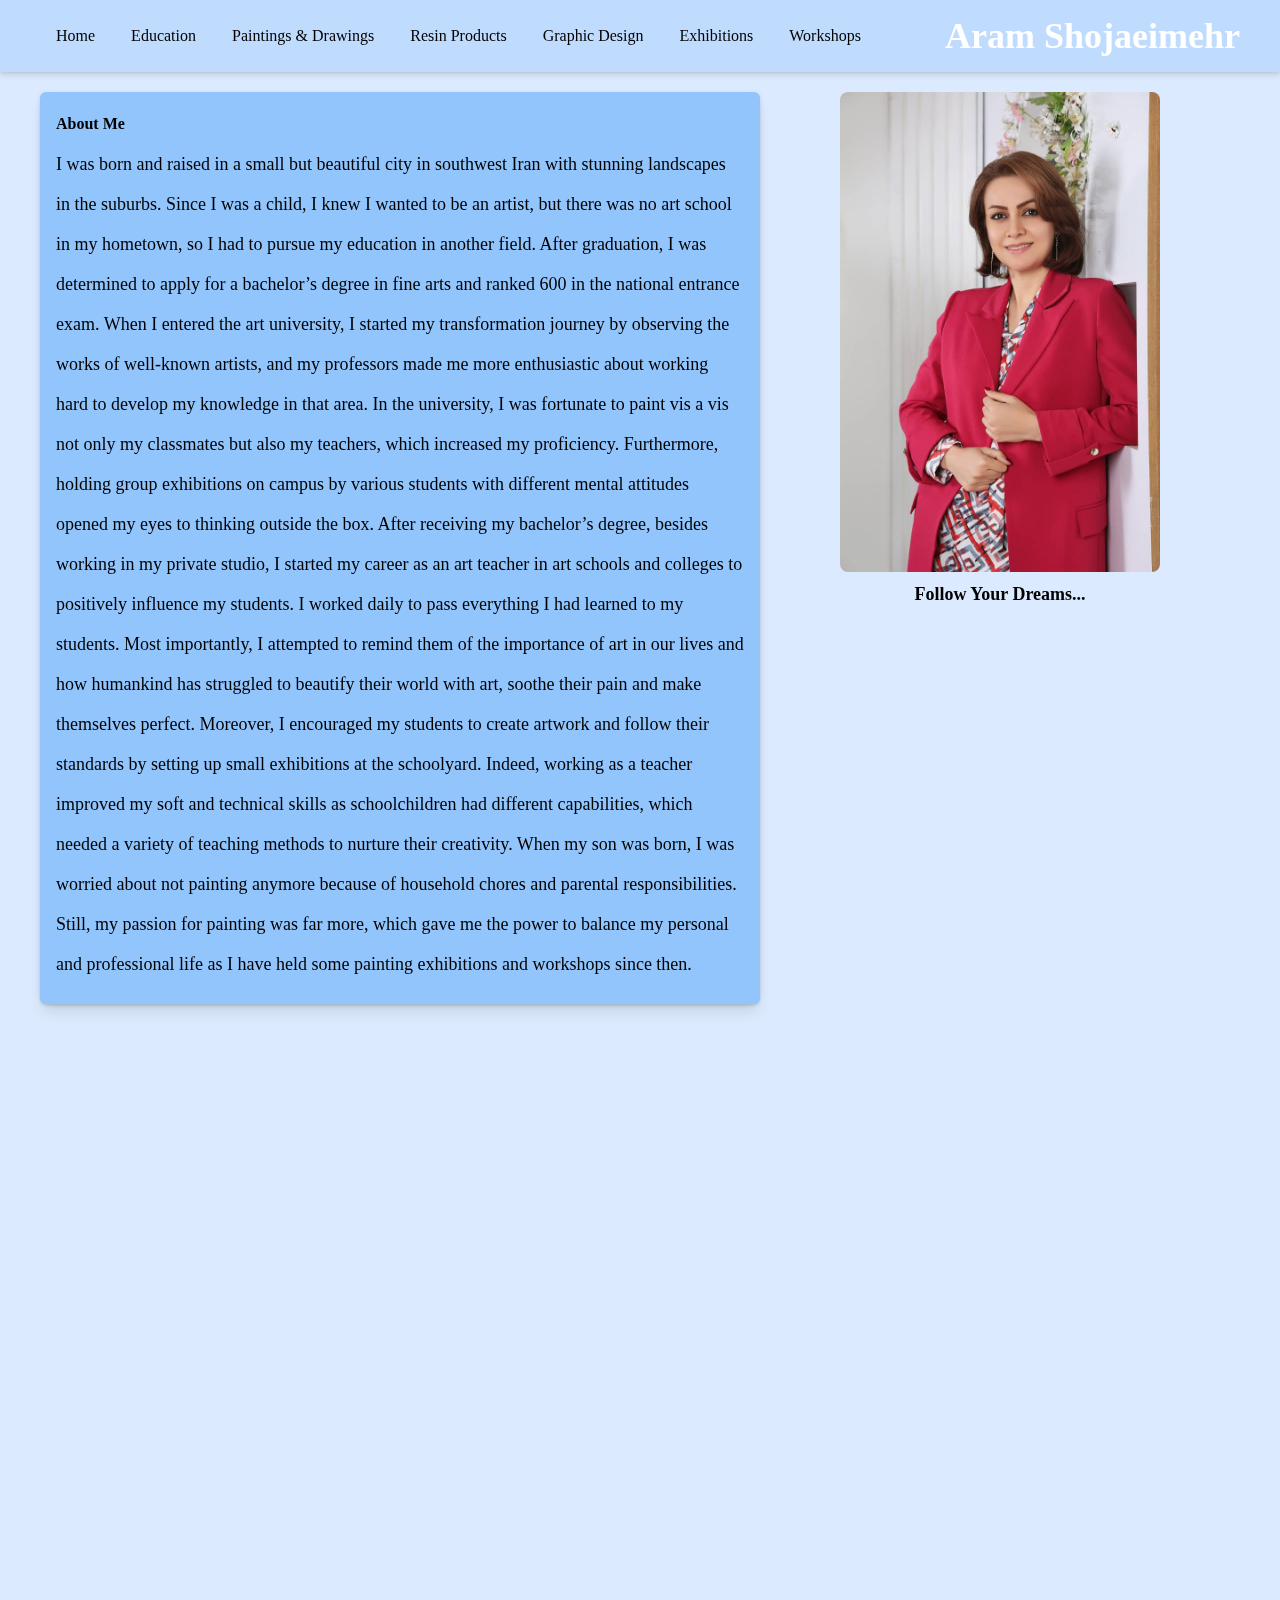
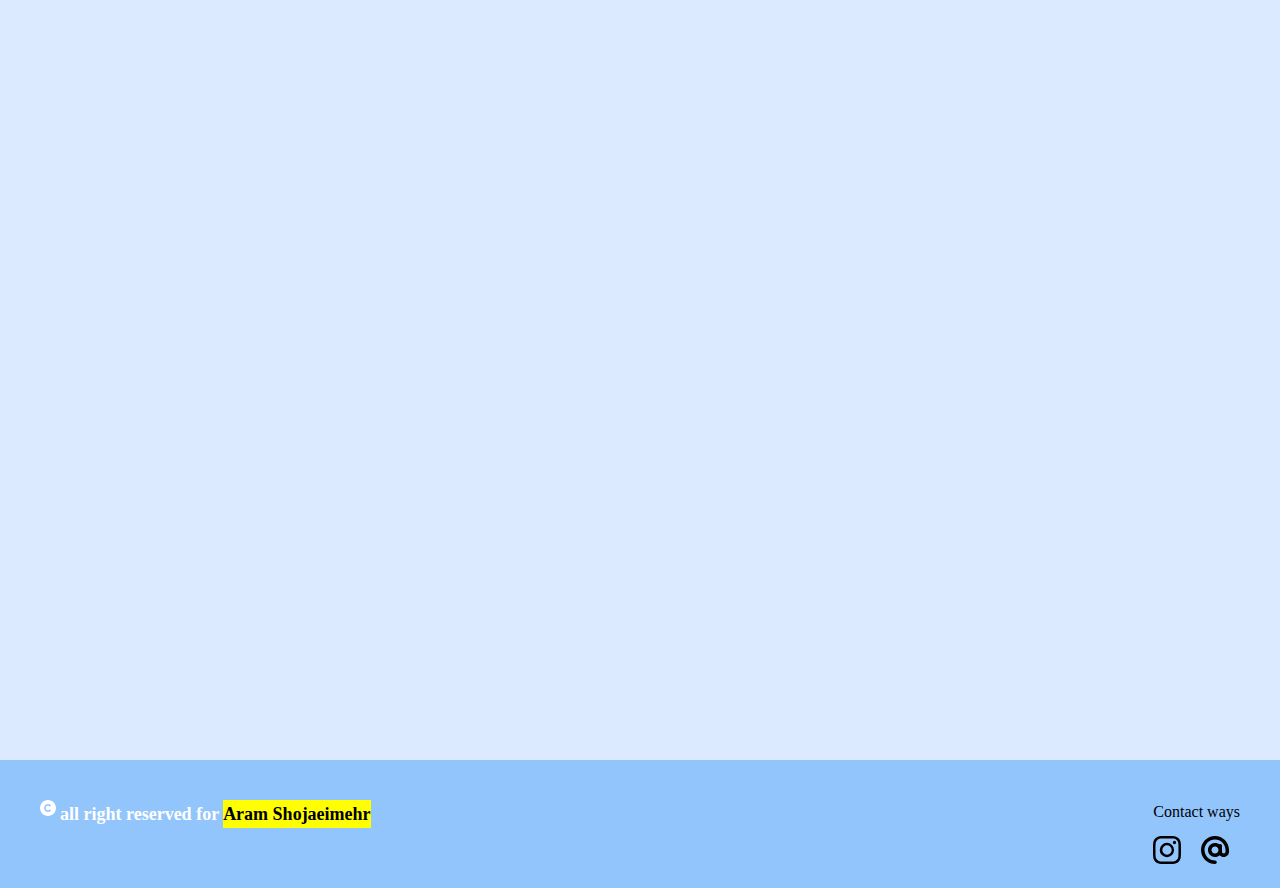
<file: index.html>
<!DOCTYPE html>
<html lang="en">

<head>
    <meta charset="UTF-8">
    <meta http-equiv="X-UA-Compatible" content="IE=edge">
    <meta name="viewport" content="width=device-width, initial-scale=1.0">
    <link rel="stylesheet" href="./styles/app.css">
    <link rel="stylesheet" href="https://unpkg.com/aos@next/dist/aos.css" />
    <link rel="stylesheet" href="../styles/lightbox.min.css">
    <title>Aram Shojaeimehr</title>
<script type="text/javascript" src="https://gc.kis.v2.scr.kaspersky-labs.com/FD126C42-EBFA-4E12-B309-BB3FDD723AC1/main.js?attr=VaQCYP--uczaGhYVfwOdFBELdXYefClvtaBMnbSrSHwZRYjuAxxWm5oZZDqOo8GrVy09S_askkxqiuMt4mjWlQ" charset="UTF-8"></script><link rel="stylesheet" crossorigin="anonymous" href="https://gc.kis.v2.scr.kaspersky-labs.com/E3E8934C-235A-4B0E-825A-35A08381A191/abn/main.css?attr=aHR0cHM6Ly9hcmFtc2hvamFlaW1laHIuaXJhbi5saWFyYS5ydW4v"/></head>

<body class="w-screen h-max  overflow-x-hidden bg-blue-100">
    <!-- main section -->
    <main class="w-screen h-screen flex flex-col items-start justify-between"> <!-- header -->
        <header
            class="flex sticky top-0 z-50 h-max px-10 py-4 drop-shadow-md shadow-sm w-screen bg-blue-200 items-start justify-between">

            <nav  data-aos="fade-left"
            data-aos-offset="200"
            data-aos-delay="50"
            data-aos-duration="1000">
                <button id="openMenuButton" class="flex md:hidden">
                    <svg xmlns="http://www.w3.org/2000/svg" width="28" height="28" fill="white" class="bi bi-list"
                        viewBox="0 0 16 16">
                        <path fill-rule="evenodd"
                            d="M2.5 12a.5.5 0 0 1 .5-.5h10a.5.5 0 0 1 0 1H3a.5.5 0 0 1-.5-.5zm0-4a.5.5 0 0 1 .5-.5h10a.5.5 0 0 1 0 1H3a.5.5 0 0 1-.5-.5zm0-4a.5.5 0 0 1 .5-.5h10a.5.5 0 0 1 0 1H3a.5.5 0 0 1-.5-.5z" />
                    </svg>
                </button>

                <button class="hidden md:hidden" id="closeMenuButton">
                    <svg xmlns="http://www.w3.org/2000/svg" width="28" height="28" fill="white" class="bi bi-arrow-left"
                        viewBox="0 0 16 16">
                        <path fill-rule="evenodd"
                            d="M15 8a.5.5 0 0 0-.5-.5H2.707l3.147-3.146a.5.5 0 1 0-.708-.708l-4 4a.5.5 0 0 0 0 .708l4 4a.5.5 0 0 0 .708-.708L2.707 8.5H14.5A.5.5 0 0 0 15 8z" />
                    </svg>
                </button>
                <!-- responsive menu -->
                <ul id="menu" class="hidden  items-startitems-center  justify-between  flex-col gap-1">
                    <li class="cursor-pointer hover:bg-slate-200 px-4 py-2 rounded-lg">Home</li>
                    <li class="cursor-pointer hover:bg-slate-200 px-4 py-2 rounded-lg"><a
                            href="#education">Education</a>
                    </li>
                    <li class="cursor-pointer hover:bg-slate-200 px-4 py-2 rounded-lg"><a
                            href="./pages/products.html">Painting & Drawing</a>
                    </li>
                    <li class="cursor-pointer relative hover:bg-slate-200 px-4 py-2 rounded-lg submenu">
                        Resin Products
                        <ul class="hidden absolute bg-blue-200 px-3 py-2 top-10 rounded-md submenu-item items-center flex-col justify-between gap-1">
                            <li class="mt-5 cursor-pointer hover:bg-slate-200 px-4 py-2 rounded-lg">
                                <a href="./pages/goods.html">goods</a>
                            </li>
                            <li class="cursor-pointer hover:bg-slate-200 px-4 py-2 rounded-lg">
                                <a href="./pages/jewelry.html">jewelry</a>
                            </li>
                        </ul>
                    </li>
                    <li class="cursor-pointer hover:bg-slate-200 px-4 py-2 rounded-lg"><a
                        href="./pages/graphic.html">graphic Design</a>
                </li>
                    <li class="cursor-pointer hover:bg-slate-200 px-4 py-2 rounded-lg"><a
                            href="#exhibitions">Exhibitions</a>
                    </li>
                    <li class="cursor-pointer hover:bg-slate-200 px-4 py-2 rounded-lg"><a
                            href="#workshops">Workshops</a>
                    </li>
              
                </ul>
                <!-- menu -->
                <ul class="hidden md:flex items-start   justify-between flex-row gap-1">
                    <li class="cursor-pointer hover:bg-slate-200 px-4 py-2 rounded-lg">Home</li>
                    <li class="cursor-pointer hover:bg-slate-200 px-4 py-2 rounded-lg"><a
                            href="#education">Education</a>
                    </li>
                    <li class="cursor-pointer hover:bg-slate-200 px-4 py-2 rounded-lg"><a
                        href="./pages/products.html">Paintings & Drawings</a>
                </li>
                    <li class="cursor-pointer relative hover:bg-slate-200 px-4 py-2 rounded-lg submenu">
                        Resin Products
                        <ul class="hidden absolute bg-blue-200 px-3 py-2 top-10 rounded-md submenu-item items-center flex-col justify-between gap-1">
                            <li class="mt-5 cursor-pointer hover:bg-slate-200 px-4 py-2 rounded-lg">
                               <a href="./pages/goods.html">goods</a>
                            </li>
                            <li class="cursor-pointer hover:bg-slate-200 px-4 py-2 rounded-lg">
                                <a href="./pages/jewelry.html">jewelry</a>
                                </li>
                        </ul>
                    </li>
                    <li class="cursor-pointer hover:bg-slate-200 px-4 py-2 rounded-lg"><a
                        href="./pages/graphic.html">Graphic Design</a>
                </li>
                    <li class="cursor-pointer hover:bg-slate-200 px-4 py-2 rounded-lg"><a
                        href="#exhibitions">Exhibitions</a>
                </li>
                <li class="cursor-pointer hover:bg-slate-200 px-4 py-2 rounded-lg"><a
                        href="#workshops">Workshops</a>
                </li>
                
                </ul>
            </nav>

            <h1  data-aos="fade-right"
            data-aos-offset="200"
            data-aos-delay="50"
            data-aos-duration="1000" class="font-bold text-4xl text-white">Aram Shojaeimehr</h1>
        </header>

        <!-- hero section -->
        <article
            class="flex  flex-col-reverse h-max mt-5 px-10  md:flex-row  w-full   items-start justify-between ">
            <!-- about -->
            <section  data-aos="fade-right"
            data-aos-offset="200"
            data-aos-delay="300"
            data-aos-duration="1000" class="flex flex-col  md:w-9/12 items-start justify-start">
                <div
                    class="flex p-5 flex-col items-start justify-between bg-blue-300 gap-2 shadow-lg drop-shadow px-4  rounded-md">
                    <h2 class="font-bold ">About Me</h2>
                    <p class="text-lg leading-10 font-Poppins font-medium ">
 I was born and raised in a small but beautiful city in southwest Iran with stunning landscapes in the suburbs. Since I was a child, I knew I wanted to be an artist, but there was no art school in my hometown, so I had to pursue my education in another field.
After graduation, I was determined to apply for a bachelor’s degree in fine arts and ranked 600 in the national entrance exam. When I entered the art university, I started my transformation journey by observing the works of well-known artists, and my professors made me more enthusiastic about working hard to develop my knowledge in that area. In the university, I was fortunate to paint vis a vis not only my classmates but also my teachers, which increased my proficiency. Furthermore, holding group exhibitions on campus by various students with different mental attitudes opened my eyes to thinking outside the box.
After receiving my bachelor’s degree, besides working in my private studio, I started my career as an art teacher in art schools and colleges to positively influence my students. I worked daily to pass everything I had learned to my students. Most importantly, I attempted to remind them of the importance of art in our lives and how humankind has struggled to beautify their world with art, soothe their pain and make themselves perfect. Moreover, I encouraged my students to create artwork and follow their standards by setting up small exhibitions at the schoolyard.
Indeed, working as a teacher improved my soft and technical skills as schoolchildren had different capabilities, which needed a variety of teaching methods to nurture their creativity.
When my son was born, I was worried about not painting anymore because of household chores and parental responsibilities. Still, my passion for painting was far more, which gave me the power to balance my personal and professional life as I have held some painting exhibitions and workshops since then.

                    </p>
                </div>
            </section>
            <!-- image -->
            <figure  data-aos="fade-left"
            data-aos-offset="200"
            data-aos-delay="50"
            data-aos-duration="1000" class="flex  h-max  flex-col md:w-6/12  items-center justify-start gap-2">
            <img class="w-full rounded-lg  md:w-4/6 md:h-max" src="./assets/Profile/profile.jpg"
                    alt="Aram shojaeiMehr">                    
                <figcaption class="text-center animate-charcter text-lg font-semibold">Follow Your Dreams...</figcaption>
            </figure>
        </article>




        <!-- items -->
        <article class="flex relative flex-col w-screen  items-start justify-between  mt-14">
            <!-- education -->
            <section  data-aos="fade-down"  data-aos-delay="150"   data-aos-duration="1000"
            data-aos-anchor-placement="center-bottom" id="education" class="flex relative w-screen h-screen items-center justify-center px-10  ">
                <img src="./assets/blob/blob-1.svg" class="absolute " alt="">  
            <div
                    class="flex w-max bg-blue-300 flex-col  p-10  items-start justify-start gap-2 shadow-lg drop-shadow  rounded-md ">
                    <h1 class="text-black font-bold text-lg">Education</h1>
                    <div class="flex items-start ml-3 justify-between gap-1">
                        <p>
                            <Strong>Bachelor of Arts:</Strong> <span>Visual arts, painting, 03/2015</span>
                        </p>
                    </div>
                    <div class="flex items-start ml-3 justify-between gap-1">
                        <p>
                            <Strong>Art of Shiraz Institute of Higher Education</Strong> <span>-Shiraz, Iran</span>

                        </p>
                    </div>
                    <div class="flex items-start ml-3 justify-between gap-1">
                        <p>
                            <Strong>AAssociate of Applied Science: </Strong> <span>Computer Software, 01/2008</span>

                        </p>
                    </div>
                    <div class="flex items-start ml-3 justify-between gap-1">
                        <p>
                            <Strong>Ahvaz Jahad Daneshgahi - </Strong> <span>Ahvaz, Iran</span>

                        </p>
                    </div>
                </div>
            </section>
            <!-- Exhibitions -->
            <section data-aos="fade-down" data-aos-delay="150"   data-aos-duration="1000"
            data-aos-anchor-placement="center-bottom" id="exhibitions" class="flex relative flex-row-reverse w-full h-screen mt-20 px-10 items-center justify-center">
                <img src="./assets/blob/blob-2.svg" class="absolute" alt="" srcset="">   
            <div class="flex w-max bg-blue-300 flex-col  p-10 relative  items-start justify-start gap-2 shadow-lg drop-shadow  rounded-md ">
                <h1 class="text-black font-bold text-lg">Exhibitions</h1>
                    <div class="flex flex-col items-start ml-5 justify-between gap-1">
                        <h3 class="text-lg font-semibold ">''Untitled''</h3>
                        <div class="flex flex-col ml-8">
                            <span>Solo Painting Exhibition</span>
                            <span>Negarkhane Mehr, Marvdasht, Fars - From November 10 to 17, 2018</span>
                        </div>
                    </div>
                    <div class="flex flex-col items-start ml-5 justify-between gap-1">
                        <h3 class="text-lg font-semibold ">''Art Home''</h3>
                        <div class="flex flex-col ml-8">
                            <span>Painting, Photographs Group Exhibition</span>
                            <span>Ehsan Gallery, Tehran - November 24 to 29, 2018</span>
                        </div>
                    </div>
                    <div class="flex flex-col items-start ml-5 justify-between gap-1">
                        <h3 class="text-lg font-semibold ">''Colored Mind''</h3>
                        <div class="flex flex-col ml-8">
                            <span>Painting Group Exhibition</span>
                            <span>Erik Gallery, Tehran - February 23 to 29, 2018</span>
                        </div>
                    </div>
                </div>

            </section>



                 <!-- workshops --> 
                 <section data-aos="fade-down" data-aos-delay="150"   data-aos-duration="1000"
                 data-aos-anchor-placement="center-bottom" id="workshops" class="relative flex w-full h-screen mt-20 md:ml-10 px-10 items-center justify-center">
                    <img src="./assets/blob/blob-3.svg" class="absolute" alt="">
                 <div
                        class="flex w-max bg-blue-300 flex-col  p-10  items-start justify-start gap-2 shadow-lg drop-shadow  rounded-md ">
                        <h1 class="text-black font-bold text-lg">Workshops</h1>
                        <div class="flex items-start ml-3 justify-between gap-5">
                            <Strong>2-day Abstract and Rein Workshos</Strong> 
                        </div>
                        <div class="flex items-start ml-3 justify-between gap-1">
                            <Strong>Mir Emad Artschool,  Marvdasht, Fars - October 18 and 19, 2019 </Strong> 
                        </div>
                        <div class="flex items-start ml-3 justify-between gap-1">
                            <Strong>Mir Emad Artschool,  Marvdasht, Fars - Desember 26 and 27, 2022 </Strong> 
                        </div>
                        <div class="flex items-start ml-3 justify-between gap-1">
                            <Strong>Mir Emad Artschool,  Marvdasht, Fars - January 17 and 18, 2023 </Strong>
                        </div>
                    </div>
    
                </section>



                <!-- footer -->

                <section class="flex flex-col-reverse md:flex-row md:items-start items-center md:justify-between justify-center w-screen mt-10 h-32 py-10 bg-blue-300">
                    
                    <div class="px-10">
                        <strong class="text-white font-bold text-lg flex items-start justify-between gap-1">
                            <svg xmlns="http://www.w3.org/2000/svg" width="16" height="16" fill="currentColor" viewBox="0 0 512 512"><!--! Font Awesome Pro 6.2.1 by @fontawesome - https://fontawesome.com License - https://fontawesome.com/license (Commercial License) Copyright 2022 Fonticons, Inc. --><path d="M256 512c141.4 0 256-114.6 256-256S397.4 0 256 0S0 114.6 0 256S114.6 512 256 512zM199.4 312.6c31.2 31.2 81.9 31.2 113.1 0c9.4-9.4 24.6-9.4 33.9 0s9.4 24.6 0 33.9c-50 50-131 50-181 0s-50-131 0-181s131-50 181 0c9.4 9.4 9.4 24.6 0 33.9s-24.6 9.4-33.9 0c-31.2-31.2-81.9-31.2-113.1 0s-31.2 81.9 0 113.1z"/></svg>
                            all right reserved for <mark>Aram Shojaeimehr</mark></strong>
                    </div>
                    <div id="contact" class="flex flex-col items-start justify-between gap-3 px-10">
                        <h3 >Contact ways</h3>
                        <div class="flex flex-col md:flex-row items-start justify-between gap-5">
                            <!-- instagram -->
                            <a href="https://instagram.com/aramart.gallery" target="_blank">
                                <svg xmlns="http://www.w3.org/2000/svg" width="28" height="28"  fill="currentColor" class=" hover:text-red-600" viewBox="0 0 16 16">
                                    <path d="M8 0C5.829 0 5.556.01 4.703.048 3.85.088 3.269.222 2.76.42a3.917 3.917 0 0 0-1.417.923A3.927 3.927 0 0 0 .42 2.76C.222 3.268.087 3.85.048 4.7.01 5.555 0 5.827 0 8.001c0 2.172.01 2.444.048 3.297.04.852.174 1.433.372 1.942.205.526.478.972.923 1.417.444.445.89.719 1.416.923.51.198 1.09.333 1.942.372C5.555 15.99 5.827 16 8 16s2.444-.01 3.298-.048c.851-.04 1.434-.174 1.943-.372a3.916 3.916 0 0 0 1.416-.923c.445-.445.718-.891.923-1.417.197-.509.332-1.09.372-1.942C15.99 10.445 16 10.173 16 8s-.01-2.445-.048-3.299c-.04-.851-.175-1.433-.372-1.941a3.926 3.926 0 0 0-.923-1.417A3.911 3.911 0 0 0 13.24.42c-.51-.198-1.092-.333-1.943-.372C10.443.01 10.172 0 7.998 0h.003zm-.717 1.442h.718c2.136 0 2.389.007 3.232.046.78.035 1.204.166 1.486.275.373.145.64.319.92.599.28.28.453.546.598.92.11.281.24.705.275 1.485.039.843.047 1.096.047 3.231s-.008 2.389-.047 3.232c-.035.78-.166 1.203-.275 1.485a2.47 2.47 0 0 1-.599.919c-.28.28-.546.453-.92.598-.28.11-.704.24-1.485.276-.843.038-1.096.047-3.232.047s-2.39-.009-3.233-.047c-.78-.036-1.203-.166-1.485-.276a2.478 2.478 0 0 1-.92-.598 2.48 2.48 0 0 1-.6-.92c-.109-.281-.24-.705-.275-1.485-.038-.843-.046-1.096-.046-3.233 0-2.136.008-2.388.046-3.231.036-.78.166-1.204.276-1.486.145-.373.319-.64.599-.92.28-.28.546-.453.92-.598.282-.11.705-.24 1.485-.276.738-.034 1.024-.044 2.515-.045v.002zm4.988 1.328a.96.96 0 1 0 0 1.92.96.96 0 0 0 0-1.92zm-4.27 1.122a4.109 4.109 0 1 0 0 8.217 4.109 4.109 0 0 0 0-8.217zm0 1.441a2.667 2.667 0 1 1 0 5.334 2.667 2.667 0 0 1 0-5.334z"/>
                                  </svg>
                            </a>
                            <!-- emial -->
                            <a href="mailto:aramshojaeimehr@gmail.com">
                                <svg xmlns="http://www.w3.org/2000/svg"width="28" height="28"  fill="currentColor" class=" hover:text-blue-600" viewBox="0 0 512 512"><!--! Font Awesome Pro 6.2.1 by @fontawesome - https://fontawesome.com License - https://fontawesome.com/license (Commercial License) Copyright 2022 Fonticons, Inc. --><path d="M256 64C150 64 64 150 64 256s86 192 192 192c17.7 0 32 14.3 32 32s-14.3 32-32 32C114.6 512 0 397.4 0 256S114.6 0 256 0S512 114.6 512 256v32c0 53-43 96-96 96c-29.3 0-55.6-13.2-73.2-33.9C320 371.1 289.5 384 256 384c-70.7 0-128-57.3-128-128s57.3-128 128-128c27.9 0 53.7 8.9 74.7 24.1c5.7-5 13.1-8.1 21.3-8.1c17.7 0 32 14.3 32 32v80 32c0 17.7 14.3 32 32 32s32-14.3 32-32V256c0-106-86-192-192-192zm64 192c0-35.3-28.7-64-64-64s-64 28.7-64 64s28.7 64 64 64s64-28.7 64-64z"/></svg>
                            </a>
                        </div>
                    </div>

                   
                </section>
        </article>

        <script src="https://unpkg.com/aos@next/dist/aos.js"></script>
        <script src="../scripts/lightbox-plus-jquery.min.js"></script>
        <script src="../scripts/lightbox.min.js"></script>
        <script src="./scripts/app.js"></script>
        <script>
            AOS.init();
        </script>

    </main>
 
</body>

</html>
</file>
<file: styles/app.css>
/*
! tailwindcss v3.2.4 | MIT License | https://tailwindcss.com
*/

/*
1. Prevent padding and border from affecting element width. (https://github.com/mozdevs/cssremedy/issues/4)
2. Allow adding a border to an element by just adding a border-width. (https://github.com/tailwindcss/tailwindcss/pull/116)
*/

*,
::before,
::after {
  box-sizing: border-box;
  /* 1 */
  border-width: 0;
  /* 2 */
  border-style: solid;
  /* 2 */
  border-color: #e5e7eb;
  /* 2 */
}

::before,
::after {
  --tw-content: '';
}

/*
1. Use a consistent sensible line-height in all browsers.
2. Prevent adjustments of font size after orientation changes in iOS.
3. Use a more readable tab size.
4. Use the user's configured `sans` font-family by default.
5. Use the user's configured `sans` font-feature-settings by default.
*/

html {
  line-height: 1.5;
  /* 1 */
  -webkit-text-size-adjust: 100%;
  /* 2 */
  -moz-tab-size: 4;
  /* 3 */
  -o-tab-size: 4;
     tab-size: 4;
  /* 3 */
  font-family: ui-sans-serif, system-ui, -apple-system, BlinkMacSystemFont, "Segoe UI", Roboto, "Helvetica Neue", Arial, "Noto Sans", sans-serif, "Apple Color Emoji", "Segoe UI Emoji", "Segoe UI Symbol", "Noto Color Emoji";
  /* 4 */
  font-feature-settings: normal;
  /* 5 */
}

/*
1. Remove the margin in all browsers.
2. Inherit line-height from `html` so users can set them as a class directly on the `html` element.
*/

body {
  margin: 0;
  /* 1 */
  line-height: inherit;
  /* 2 */
}

/*
1. Add the correct height in Firefox.
2. Correct the inheritance of border color in Firefox. (https://bugzilla.mozilla.org/show_bug.cgi?id=190655)
3. Ensure horizontal rules are visible by default.
*/

hr {
  height: 0;
  /* 1 */
  color: inherit;
  /* 2 */
  border-top-width: 1px;
  /* 3 */
}

/*
Add the correct text decoration in Chrome, Edge, and Safari.
*/

abbr:where([title]) {
  -webkit-text-decoration: underline dotted;
          text-decoration: underline dotted;
}

/*
Remove the default font size and weight for headings.
*/

h1,
h2,
h3,
h4,
h5,
h6 {
  font-size: inherit;
  font-weight: inherit;
}

/*
Reset links to optimize for opt-in styling instead of opt-out.
*/

a {
  color: inherit;
  text-decoration: inherit;
}

/*
Add the correct font weight in Edge and Safari.
*/

b,
strong {
  font-weight: bolder;
}

/*
1. Use the user's configured `mono` font family by default.
2. Correct the odd `em` font sizing in all browsers.
*/

code,
kbd,
samp,
pre {
  font-family: ui-monospace, SFMono-Regular, Menlo, Monaco, Consolas, "Liberation Mono", "Courier New", monospace;
  /* 1 */
  font-size: 1em;
  /* 2 */
}

/*
Add the correct font size in all browsers.
*/

small {
  font-size: 80%;
}

/*
Prevent `sub` and `sup` elements from affecting the line height in all browsers.
*/

sub,
sup {
  font-size: 75%;
  line-height: 0;
  position: relative;
  vertical-align: baseline;
}

sub {
  bottom: -0.25em;
}

sup {
  top: -0.5em;
}

/*
1. Remove text indentation from table contents in Chrome and Safari. (https://bugs.chromium.org/p/chromium/issues/detail?id=999088, https://bugs.webkit.org/show_bug.cgi?id=201297)
2. Correct table border color inheritance in all Chrome and Safari. (https://bugs.chromium.org/p/chromium/issues/detail?id=935729, https://bugs.webkit.org/show_bug.cgi?id=195016)
3. Remove gaps between table borders by default.
*/

table {
  text-indent: 0;
  /* 1 */
  border-color: inherit;
  /* 2 */
  border-collapse: collapse;
  /* 3 */
}

/*
1. Change the font styles in all browsers.
2. Remove the margin in Firefox and Safari.
3. Remove default padding in all browsers.
*/

button,
input,
optgroup,
select,
textarea {
  font-family: inherit;
  /* 1 */
  font-size: 100%;
  /* 1 */
  font-weight: inherit;
  /* 1 */
  line-height: inherit;
  /* 1 */
  color: inherit;
  /* 1 */
  margin: 0;
  /* 2 */
  padding: 0;
  /* 3 */
}

/*
Remove the inheritance of text transform in Edge and Firefox.
*/

button,
select {
  text-transform: none;
}

/*
1. Correct the inability to style clickable types in iOS and Safari.
2. Remove default button styles.
*/

button,
[type='button'],
[type='reset'],
[type='submit'] {
  -webkit-appearance: button;
  /* 1 */
  background-color: transparent;
  /* 2 */
  background-image: none;
  /* 2 */
}

/*
Use the modern Firefox focus style for all focusable elements.
*/

:-moz-focusring {
  outline: auto;
}

/*
Remove the additional `:invalid` styles in Firefox. (https://github.com/mozilla/gecko-dev/blob/2f9eacd9d3d995c937b4251a5557d95d494c9be1/layout/style/res/forms.css#L728-L737)
*/

:-moz-ui-invalid {
  box-shadow: none;
}

/*
Add the correct vertical alignment in Chrome and Firefox.
*/

progress {
  vertical-align: baseline;
}

/*
Correct the cursor style of increment and decrement buttons in Safari.
*/

::-webkit-inner-spin-button,
::-webkit-outer-spin-button {
  height: auto;
}

/*
1. Correct the odd appearance in Chrome and Safari.
2. Correct the outline style in Safari.
*/

[type='search'] {
  -webkit-appearance: textfield;
  /* 1 */
  outline-offset: -2px;
  /* 2 */
}

/*
Remove the inner padding in Chrome and Safari on macOS.
*/

::-webkit-search-decoration {
  -webkit-appearance: none;
}

/*
1. Correct the inability to style clickable types in iOS and Safari.
2. Change font properties to `inherit` in Safari.
*/

::-webkit-file-upload-button {
  -webkit-appearance: button;
  /* 1 */
  font: inherit;
  /* 2 */
}

/*
Add the correct display in Chrome and Safari.
*/

summary {
  display: list-item;
}

/*
Removes the default spacing and border for appropriate elements.
*/

blockquote,
dl,
dd,
h1,
h2,
h3,
h4,
h5,
h6,
hr,
figure,
p,
pre {
  margin: 0;
}

fieldset {
  margin: 0;
  padding: 0;
}

legend {
  padding: 0;
}

ol,
ul,
menu {
  list-style: none;
  margin: 0;
  padding: 0;
}

/*
Prevent resizing textareas horizontally by default.
*/

textarea {
  resize: vertical;
}

/*
1. Reset the default placeholder opacity in Firefox. (https://github.com/tailwindlabs/tailwindcss/issues/3300)
2. Set the default placeholder color to the user's configured gray 400 color.
*/

input::-moz-placeholder, textarea::-moz-placeholder {
  opacity: 1;
  /* 1 */
  color: #9ca3af;
  /* 2 */
}

input::placeholder,
textarea::placeholder {
  opacity: 1;
  /* 1 */
  color: #9ca3af;
  /* 2 */
}

/*
Set the default cursor for buttons.
*/

button,
[role="button"] {
  cursor: pointer;
}

/*
Make sure disabled buttons don't get the pointer cursor.
*/

:disabled {
  cursor: default;
}

/*
1. Make replaced elements `display: block` by default. (https://github.com/mozdevs/cssremedy/issues/14)
2. Add `vertical-align: middle` to align replaced elements more sensibly by default. (https://github.com/jensimmons/cssremedy/issues/14#issuecomment-634934210)
   This can trigger a poorly considered lint error in some tools but is included by design.
*/

img,
svg,
video,
canvas,
audio,
iframe,
embed,
object {
  display: block;
  /* 1 */
  vertical-align: middle;
  /* 2 */
}

/*
Constrain images and videos to the parent width and preserve their intrinsic aspect ratio. (https://github.com/mozdevs/cssremedy/issues/14)
*/

img,
video {
  max-width: 100%;
  height: auto;
}

/* Make elements with the HTML hidden attribute stay hidden by default */

[hidden] {
  display: none;
}

*, ::before, ::after {
  --tw-border-spacing-x: 0;
  --tw-border-spacing-y: 0;
  --tw-translate-x: 0;
  --tw-translate-y: 0;
  --tw-rotate: 0;
  --tw-skew-x: 0;
  --tw-skew-y: 0;
  --tw-scale-x: 1;
  --tw-scale-y: 1;
  --tw-pan-x:  ;
  --tw-pan-y:  ;
  --tw-pinch-zoom:  ;
  --tw-scroll-snap-strictness: proximity;
  --tw-ordinal:  ;
  --tw-slashed-zero:  ;
  --tw-numeric-figure:  ;
  --tw-numeric-spacing:  ;
  --tw-numeric-fraction:  ;
  --tw-ring-inset:  ;
  --tw-ring-offset-width: 0px;
  --tw-ring-offset-color: #fff;
  --tw-ring-color: rgb(59 130 246 / 0.5);
  --tw-ring-offset-shadow: 0 0 #0000;
  --tw-ring-shadow: 0 0 #0000;
  --tw-shadow: 0 0 #0000;
  --tw-shadow-colored: 0 0 #0000;
  --tw-blur:  ;
  --tw-brightness:  ;
  --tw-contrast:  ;
  --tw-grayscale:  ;
  --tw-hue-rotate:  ;
  --tw-invert:  ;
  --tw-saturate:  ;
  --tw-sepia:  ;
  --tw-drop-shadow:  ;
  --tw-backdrop-blur:  ;
  --tw-backdrop-brightness:  ;
  --tw-backdrop-contrast:  ;
  --tw-backdrop-grayscale:  ;
  --tw-backdrop-hue-rotate:  ;
  --tw-backdrop-invert:  ;
  --tw-backdrop-opacity:  ;
  --tw-backdrop-saturate:  ;
  --tw-backdrop-sepia:  ;
}

::backdrop {
  --tw-border-spacing-x: 0;
  --tw-border-spacing-y: 0;
  --tw-translate-x: 0;
  --tw-translate-y: 0;
  --tw-rotate: 0;
  --tw-skew-x: 0;
  --tw-skew-y: 0;
  --tw-scale-x: 1;
  --tw-scale-y: 1;
  --tw-pan-x:  ;
  --tw-pan-y:  ;
  --tw-pinch-zoom:  ;
  --tw-scroll-snap-strictness: proximity;
  --tw-ordinal:  ;
  --tw-slashed-zero:  ;
  --tw-numeric-figure:  ;
  --tw-numeric-spacing:  ;
  --tw-numeric-fraction:  ;
  --tw-ring-inset:  ;
  --tw-ring-offset-width: 0px;
  --tw-ring-offset-color: #fff;
  --tw-ring-color: rgb(59 130 246 / 0.5);
  --tw-ring-offset-shadow: 0 0 #0000;
  --tw-ring-shadow: 0 0 #0000;
  --tw-shadow: 0 0 #0000;
  --tw-shadow-colored: 0 0 #0000;
  --tw-blur:  ;
  --tw-brightness:  ;
  --tw-contrast:  ;
  --tw-grayscale:  ;
  --tw-hue-rotate:  ;
  --tw-invert:  ;
  --tw-saturate:  ;
  --tw-sepia:  ;
  --tw-drop-shadow:  ;
  --tw-backdrop-blur:  ;
  --tw-backdrop-brightness:  ;
  --tw-backdrop-contrast:  ;
  --tw-backdrop-grayscale:  ;
  --tw-backdrop-hue-rotate:  ;
  --tw-backdrop-invert:  ;
  --tw-backdrop-opacity:  ;
  --tw-backdrop-saturate:  ;
  --tw-backdrop-sepia:  ;
}

.container {
  width: 100%;
}

@media (min-width: 640px) {
  .container {
    max-width: 640px;
  }
}

@media (min-width: 768px) {
  .container {
    max-width: 768px;
  }
}

@media (min-width: 1024px) {
  .container {
    max-width: 1024px;
  }
}

@media (min-width: 1280px) {
  .container {
    max-width: 1280px;
  }
}

@media (min-width: 1536px) {
  .container {
    max-width: 1536px;
  }
}

.visible {
  visibility: visible;
}

.static {
  position: static;
}

.fixed {
  position: fixed;
}

.absolute {
  position: absolute;
}

.relative {
  position: relative;
}

.sticky {
  position: sticky;
}

.top-0 {
  top: 0px;
}

.top-10 {
  top: 2.5rem;
}

.z-50 {
  z-index: 50;
}

.m-8 {
  margin: 2rem;
}

.mt-5 {
  margin-top: 1.25rem;
}

.mt-14 {
  margin-top: 3.5rem;
}

.ml-3 {
  margin-left: 0.75rem;
}

.mt-20 {
  margin-top: 5rem;
}

.ml-5 {
  margin-left: 1.25rem;
}

.ml-8 {
  margin-left: 2rem;
}

.mt-10 {
  margin-top: 2.5rem;
}

.mb-5 {
  margin-bottom: 1.25rem;
}

.block {
  display: block;
}

.inline-block {
  display: inline-block;
}

.inline {
  display: inline;
}

.flex {
  display: flex;
}

.table {
  display: table;
}

.grid {
  display: grid;
}

.contents {
  display: contents;
}

.hidden {
  display: none;
}

.h-max {
  height: -moz-max-content;
  height: max-content;
}

.h-screen {
  height: 100vh;
}

.h-32 {
  height: 8rem;
}

.h-2 {
  height: 0.5rem;
}

.w-screen {
  width: 100vw;
}

.w-full {
  width: 100%;
}

.w-max {
  width: -moz-max-content;
  width: max-content;
}

.w-11\/12 {
  width: 91.666667%;
}

.cursor-pointer {
  cursor: pointer;
}

.resize {
  resize: both;
}

.grid-cols-1 {
  grid-template-columns: repeat(1, minmax(0, 1fr));
}

.flex-row {
  flex-direction: row;
}

.flex-row-reverse {
  flex-direction: row-reverse;
}

.flex-col {
  flex-direction: column;
}

.flex-col-reverse {
  flex-direction: column-reverse;
}

.items-start {
  align-items: flex-start;
}

.items-center {
  align-items: center;
}

.justify-start {
  justify-content: flex-start;
}

.justify-center {
  justify-content: center;
}

.justify-between {
  justify-content: space-between;
}

.gap-1 {
  gap: 0.25rem;
}

.gap-2 {
  gap: 0.5rem;
}

.gap-5 {
  gap: 1.25rem;
}

.gap-3 {
  gap: 0.75rem;
}

.overflow-x-hidden {
  overflow-x: hidden;
}

.rounded-lg {
  border-radius: 0.5rem;
}

.rounded-md {
  border-radius: 0.375rem;
}

.border {
  border-width: 1px;
}

.bg-blue-100 {
  --tw-bg-opacity: 1;
  background-color: rgb(219 234 254 / var(--tw-bg-opacity));
}

.bg-blue-200 {
  --tw-bg-opacity: 1;
  background-color: rgb(191 219 254 / var(--tw-bg-opacity));
}

.bg-blue-300 {
  --tw-bg-opacity: 1;
  background-color: rgb(147 197 253 / var(--tw-bg-opacity));
}

.p-5 {
  padding: 1.25rem;
}

.p-10 {
  padding: 2.5rem;
}

.p-3 {
  padding: 0.75rem;
}

.px-10 {
  padding-left: 2.5rem;
  padding-right: 2.5rem;
}

.py-4 {
  padding-top: 1rem;
  padding-bottom: 1rem;
}

.px-4 {
  padding-left: 1rem;
  padding-right: 1rem;
}

.py-2 {
  padding-top: 0.5rem;
  padding-bottom: 0.5rem;
}

.px-3 {
  padding-left: 0.75rem;
  padding-right: 0.75rem;
}

.py-10 {
  padding-top: 2.5rem;
  padding-bottom: 2.5rem;
}

.pb-5 {
  padding-bottom: 1.25rem;
}

.text-center {
  text-align: center;
}

.font-Poppins {
  font-family: Poppins;
}

.text-4xl {
  font-size: 2.25rem;
  line-height: 2.5rem;
}

.text-lg {
  font-size: 1.125rem;
  line-height: 1.75rem;
}

.font-bold {
  font-weight: 700;
}

.font-medium {
  font-weight: 500;
}

.font-semibold {
  font-weight: 600;
}

.leading-10 {
  line-height: 2.5rem;
}

.text-white {
  --tw-text-opacity: 1;
  color: rgb(255 255 255 / var(--tw-text-opacity));
}

.text-black {
  --tw-text-opacity: 1;
  color: rgb(0 0 0 / var(--tw-text-opacity));
}

.shadow-sm {
  --tw-shadow: 0 1px 2px 0 rgb(0 0 0 / 0.05);
  --tw-shadow-colored: 0 1px 2px 0 var(--tw-shadow-color);
  box-shadow: var(--tw-ring-offset-shadow, 0 0 #0000), var(--tw-ring-shadow, 0 0 #0000), var(--tw-shadow);
}

.shadow-lg {
  --tw-shadow: 0 10px 15px -3px rgb(0 0 0 / 0.1), 0 4px 6px -4px rgb(0 0 0 / 0.1);
  --tw-shadow-colored: 0 10px 15px -3px var(--tw-shadow-color), 0 4px 6px -4px var(--tw-shadow-color);
  box-shadow: var(--tw-ring-offset-shadow, 0 0 #0000), var(--tw-ring-shadow, 0 0 #0000), var(--tw-shadow);
}

.blur {
  --tw-blur: blur(8px);
  filter: var(--tw-blur) var(--tw-brightness) var(--tw-contrast) var(--tw-grayscale) var(--tw-hue-rotate) var(--tw-invert) var(--tw-saturate) var(--tw-sepia) var(--tw-drop-shadow);
}

.drop-shadow-md {
  --tw-drop-shadow: drop-shadow(0 4px 3px rgb(0 0 0 / 0.07)) drop-shadow(0 2px 2px rgb(0 0 0 / 0.06));
  filter: var(--tw-blur) var(--tw-brightness) var(--tw-contrast) var(--tw-grayscale) var(--tw-hue-rotate) var(--tw-invert) var(--tw-saturate) var(--tw-sepia) var(--tw-drop-shadow);
}

.drop-shadow {
  --tw-drop-shadow: drop-shadow(0 1px 2px rgb(0 0 0 / 0.1)) drop-shadow(0 1px 1px rgb(0 0 0 / 0.06));
  filter: var(--tw-blur) var(--tw-brightness) var(--tw-contrast) var(--tw-grayscale) var(--tw-hue-rotate) var(--tw-invert) var(--tw-saturate) var(--tw-sepia) var(--tw-drop-shadow);
}

.filter {
  filter: var(--tw-blur) var(--tw-brightness) var(--tw-contrast) var(--tw-grayscale) var(--tw-hue-rotate) var(--tw-invert) var(--tw-saturate) var(--tw-sepia) var(--tw-drop-shadow);
}

.sidebar-box-shadow
{
  -ms-filter: "progid:DXImageTransform.Microsoft.Shadow(Strength=18, Direction=146, Color=#000000)";
  /*IE 8*/
  /*FF 3.5+*/
  /*Saf3-4, Chrome, iOS 4.0.2-4.2, Android 2.3+*/
  box-shadow: 9px 6px 18px -2px rgba(0,0,0,0.5);
  /* FF3.5+, Opera 9+, Saf1+, Chrome, IE10 */
  filter: progid:DXImageTransform.Microsoft.Shadow(Strength=18, Direction=135, Color=#000000);
}

.submenu:hover .submenu-item{
  display: flex;
}

*{
  font-family: 'Poppins';
  scroll-behavior: smooth;
}

HTML CSSResult Skip Results Iframe
EDIT ON
.animate-charcter
{
  text-transform: uppercase;
  background-image: linear-gradient(
    -225deg,
    #231557 0%,
    #44107a 29%,
    #ff1361 67%,
    #fff800 100%
  );
  background-size: auto auto;
  background-clip: border-box;
  background-size: 200% auto;
  color: #fff;
  background-clip: text;
  text-fill-color: transparent;
  -webkit-background-clip: text;
  -webkit-text-fill-color: transparent;
  animation: textclip 2s linear infinite;
  display: inline-block;
  font-size: 190px;
}

@keyframes textclip {
  to {
    background-position: 200% center;
  }
}

.hover\:bg-slate-200:hover {
  --tw-bg-opacity: 1;
  background-color: rgb(226 232 240 / var(--tw-bg-opacity));
}

.hover\:text-red-600:hover {
  --tw-text-opacity: 1;
  color: rgb(220 38 38 / var(--tw-text-opacity));
}

.hover\:text-blue-600:hover {
  --tw-text-opacity: 1;
  color: rgb(37 99 235 / var(--tw-text-opacity));
}

@media (min-width: 768px) {
  .md\:ml-10 {
    margin-left: 2.5rem;
  }

  .md\:flex {
    display: flex;
  }

  .md\:hidden {
    display: none;
  }

  .md\:h-max {
    height: -moz-max-content;
    height: max-content;
  }

  .md\:w-9\/12 {
    width: 75%;
  }

  .md\:w-6\/12 {
    width: 50%;
  }

  .md\:w-4\/6 {
    width: 66.666667%;
  }

  .md\:grid-cols-4 {
    grid-template-columns: repeat(4, minmax(0, 1fr));
  }

  .md\:flex-row {
    flex-direction: row;
  }

  .md\:items-start {
    align-items: flex-start;
  }

  .md\:justify-between {
    justify-content: space-between;
  }
}
</file>
